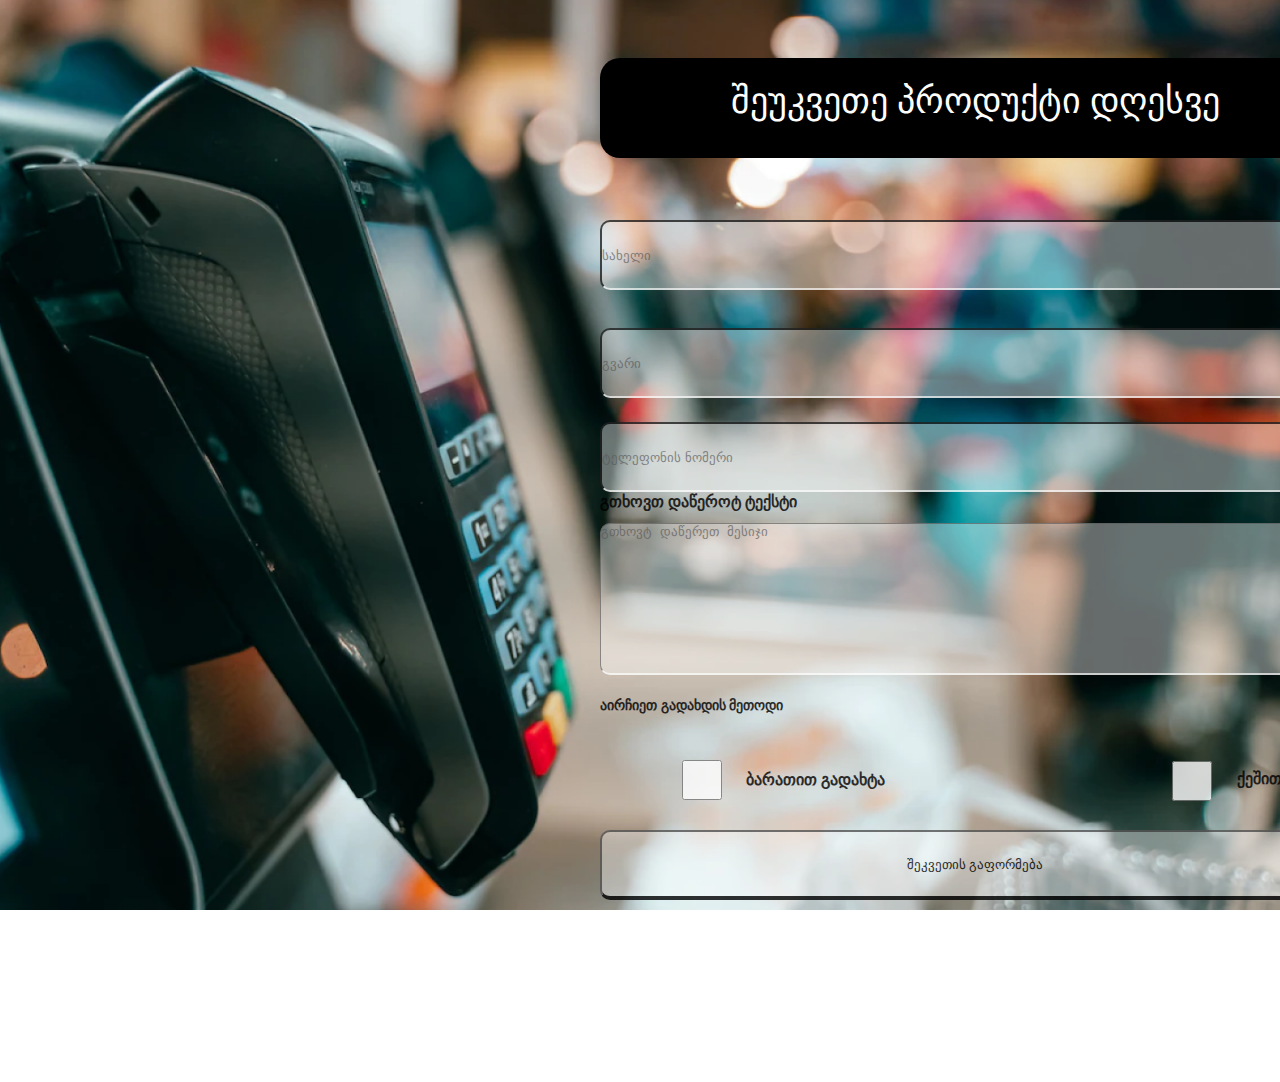
<file: html/index.html>
<!DOCTYPE html>
<html lang="en">
<head>
    <meta charset="UTF-8">
    <meta http-equiv="X-UA-Compatible" content="IE=edge">
    <meta name="viewport" content="width=device-width, initial-scale=1.0">
    <link rel="stylesheet" href="../styles/css.css">
    <title>register</title>
</head>
<body>

    <header>

    </header>
    <main>

        <div class="div1">
            <p>შეუკვეთე პროდუქტი დღესვე</p>
        </div>

<form action="contact.html">
<input type="text" name="frname" id="fename" class="input1" placeholder="სახელი">
<input type="text" name="lastname" id="lastname" class="input2" placeholder="გვარი">
<input type="numbertel" name="tel" id="tel" class="input3" placeholder="ტელეფონის ნომერი">
<label for="message">გთხოვთ დაწეროტ ტექსტი</label>
<textarea name="message" id="message" class="textarea" placeholder="გთხოვტ დაწერეთ მესიჯი"></textarea>
<p class="p2">აირჩიეთ გადახდის მეთოდი</p>

<input type="checkbox" name="checkbox" id="chekbox" class="chek1">
<label for="checkbox" class="chek11">ბარათით გადახტა</label>


<input type="checkbox" name="checkbox1" id="chekbox1" class="chek2">
<label for="checkbox" class="chek22">ქეშით გადახტა</label>



<input type="submit" value="შეკვეთის გაფორმება" class="submit"> 




</form>






    </main>

    <footer>

    </footer>






</body>
</html>
</file>
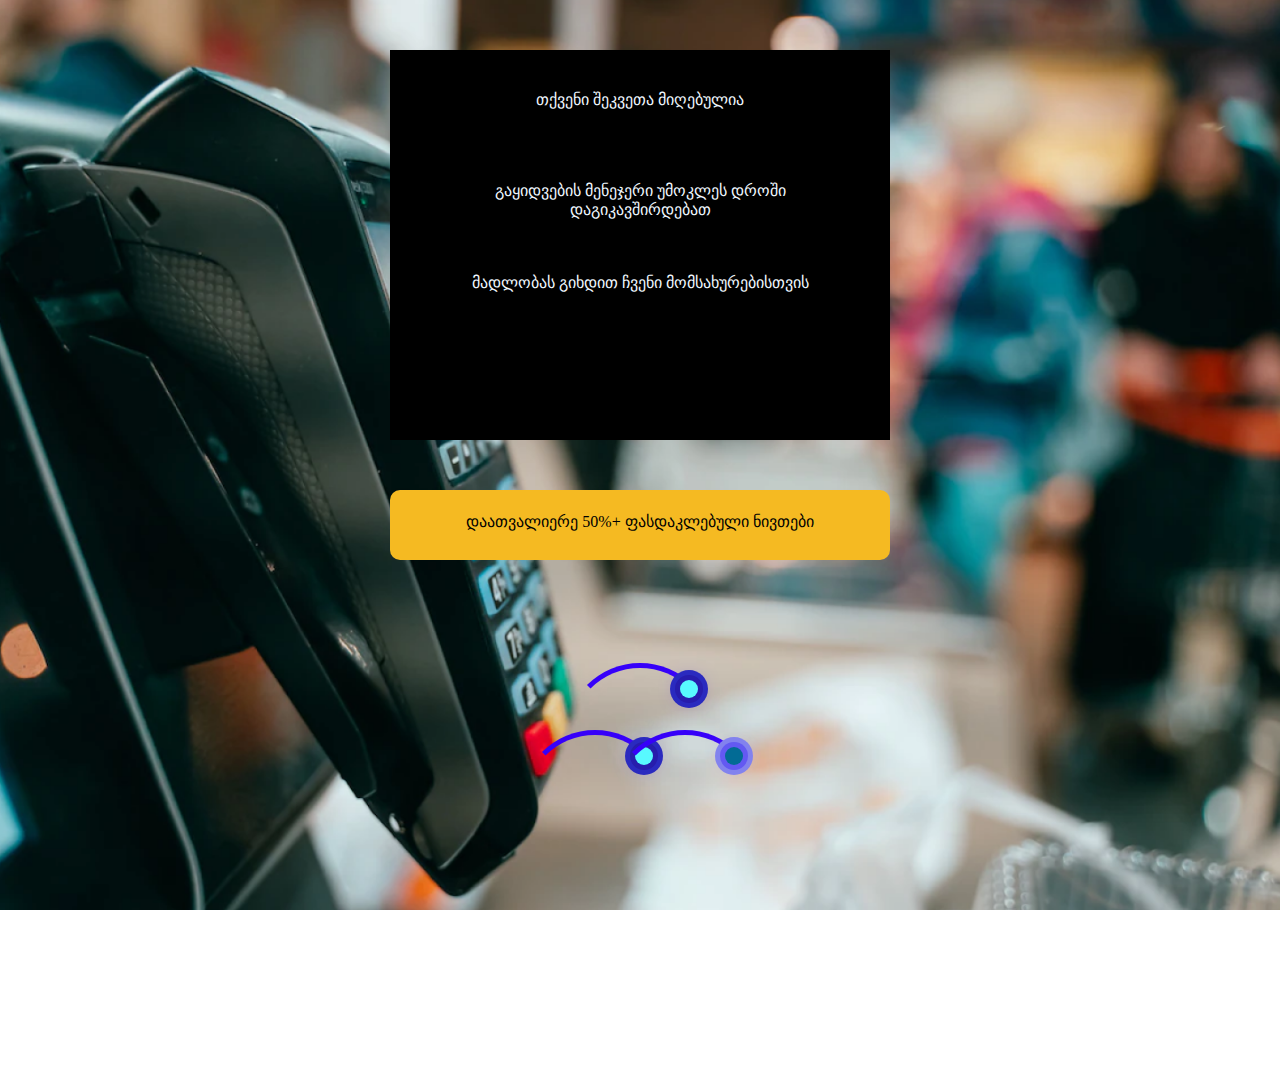
<file: html/contact.html>
<!DOCTYPE html>
<html lang="en">
<head>
    <meta charset="UTF-8">
    <meta http-equiv="X-UA-Compatible" content="IE=edge">
    <meta name="viewport" content="width=device-width, initial-scale=1.0">
    <link rel="stylesheet" href="../styles/css.css">
    <title>register</title>
</head>
<body>

<header>

</header>
<main>
<div class="contact">
<P>
    თქვენი შეკვეთა მიღებულია <br> <br> <br> <br> <br>
    გაყიდვების მენეჯერი უმოკლეს დროში დაგიკავშირდებათ <br> <br> <br> <br>
    მადლობას გიხდით ჩვენი მომსახურებისთვის
</p>
</div>

<div class="diviko1">
<p><a href="index.html">დაათვალიერე 50%+ ფასდაკლებული ნივთები</a></p>


</div>



<div class="cont">
<div class="box"></div>
<div class="box"></div>
<div class="box"></div>

</div>


</main>

<footer>

</footer>


</body>
</html>
</file>
<file: styles/css.css>
*{

margin: 0;
padding: 0;
text-decoration: none;
list-style-type:none;
box-sizing: border-box;

}

body{
    background-image:url(../bg.png);
    background-repeat: no-repeat;
    background-size: 100%;
    height: 1024px;
    
}

.div1{
    width: 750px;
    height: 100px;
    background-color: rgb(0, 0, 0);
    border-radius: 20px;
    margin-left: 600px;
    margin-top: 58px;
    text-align: center;
    padding-top: 22px;
  
  
}

.div1 p{
font-size: 36px;
color: rgb(255, 255, 255);



}


form{
    width: 750px;
    height: 760px;
    /* background-color: antiquewhite; */
    opacity: 0.8;
    margin-left: 600PX;
    margin-top: 62PX;
   
}

form .input1 {
width: 750px;
height: 70px;
border-radius: 10px;
outline: none;
border-bottom: 2px solid white;
background-color: rgba(255, 255, 255, 0.5);

}
form label{
  font-weight: bold;
}

form .input2{
    width: 750px;
    height: 70px;
    border-radius: 10px;
   margin-top: 38px;
   outline: none;
   border-bottom: 2px solid white;
   background-color: rgba(255, 255, 255, 0.5);
    
    }
    form .input3{
        width: 750px;
        height: 70px;
        border-radius: 10px;
       margin-top: 24px;
       outline: none;
       border-bottom: 2px solid white;
       background-color: rgba(255, 255, 255, 0.5);
        
        }

        form .p1{

font-size: 14px;
color: rgb(0, 0, 0);

font-weight: bold;
margin-top: 12px;



        }

        form .textarea{
width: 750px;
height: 152px;
margin-top: 12px;
border-radius: 10px;
outline: none;
border-bottom: 2px solid white;
background-color: rgba(255, 255, 255, 0.5);

        }

  form .p2{
font-size: 14px;
margin-top: 18px;
color: black;
font-weight: bold;


  } 

  form .chek1{
    position: relative;
    display: block;

margin-top: 46px;
margin-left: 82px;
width: 40px;
height: 40px;

outline: none;
border-bottom: 2px solid white;
background-color: rgba(255, 255, 255, 0.5);


  }

  .form .chek1::before{
content: "";
position: absolute;
width: 39px;
height: 39px;
border-radius: 1px solid black;
background-color: blueviolet;
top: -40px;
left: 10px;


  }






      form .chek11{
        display: block;
 margin-left: 146px;
 margin-top: -30px;
 font-weight: bold;
      
      }


      
  form .chek2{
    display: block;
        margin-top: -28px;
        margin-left: 572px;
        width: 40px;
        height: 40px;
        border-bottom: 2px solid white;
        background-color: rgba(255, 255, 255, 0.5);
       
        
          }

          form .chek22{

            display: block;
            margin-top: -32px;
            margin-left: 637px;
            font-weight: bold;
          }



  
  form .submit{

width: 750px;
height: 70px;
margin-top: 42px;
border-radius: 10px;
background-color: rgba(1, 175, 140, 1);
border-bottom: 4px solid rgb(0, 0, 0);
cursor: pointer;
background-color: rgba(255, 255, 255, 0.5);


  }        




  .contact {
    margin: 50px  auto;
     width: 500px;
    height: 390px;
    background-color:#000000;
    text-align: center;
    padding: 40px;
  }

  .contact p{
    color:aliceblue;
   
    
  }

  .diviko1{
    width: 500px;
    height: 70px;
    background-color: rgba(245, 186, 34, 1);
    margin: 50px auto;
    text-align: center;
    border-radius: 10px;
  }

  .diviko1 p{
    padding-top: 22px;
  }

  .diviko1 p a{
    color:  rgba(0, 0, 0, 1)
  }


  .cont{
    margin-top: 200px;
    width: 100%;
    position: relative;
    display: flex;
    justify-content:center;
    align-content: center;
  }


 .cont .box{
    position: relative;
    width: 150px;
    height: 150px;
    margin: -30px;
    border-radius: 50%;
    border: 5px solid transparent;
    border-top: 5px solid rgb(54, 0, 249);
    animation: bedisborbalitrialebs 2s infinite;
  }

  @keyframes bedisborbalitrialebs {
    form{
      transform: rotate(0deg);
    }
    to{
      transform: rotate(360deg);
    }
  }

  .cont .box::before{
 content:'';
 position: absolute;
 top: 12px;
 right: 12px;
 
 width: 18px;
 height: 18px;
 border-radius: 50%;
 background: rgb(88, 249, 255);
 box-shadow: 0 0 0 5px rgb(39, 29, 172),
 0 0 0 10px rgb(42, 42, 191),
 0 0  20px rgb(121, 76, 227);



  }

  .cont .box:nth-child(2){

    animation: bedisborbalitrialebs2 2s infinite;
  }
  
  
  


.cont .box:nth-child(2)::before
 { content:'';
  position: absolute;
  top: 12px;
  right: 12px;
  
  width: 18px;
  height: 18px;
  border-radius: 50%;
  background: rgb(2, 107, 149);
  box-shadow: 0 0 0 5px rgb(99, 89, 242),
  0 0 0 10px rgb(130, 130, 238),
  0 0  20px rgb(197, 175, 248);
 
 
 }
 
   

@keyframes bedisborbalitrialebs2 {
 
  0%{
transform: rotate(3deg);

  }
  100%{

transform: rotate(360deg);

  }

}


  .cont .box:nth-child(3){
    position: absolute;
    top:-66.66px;
  }
</file>
